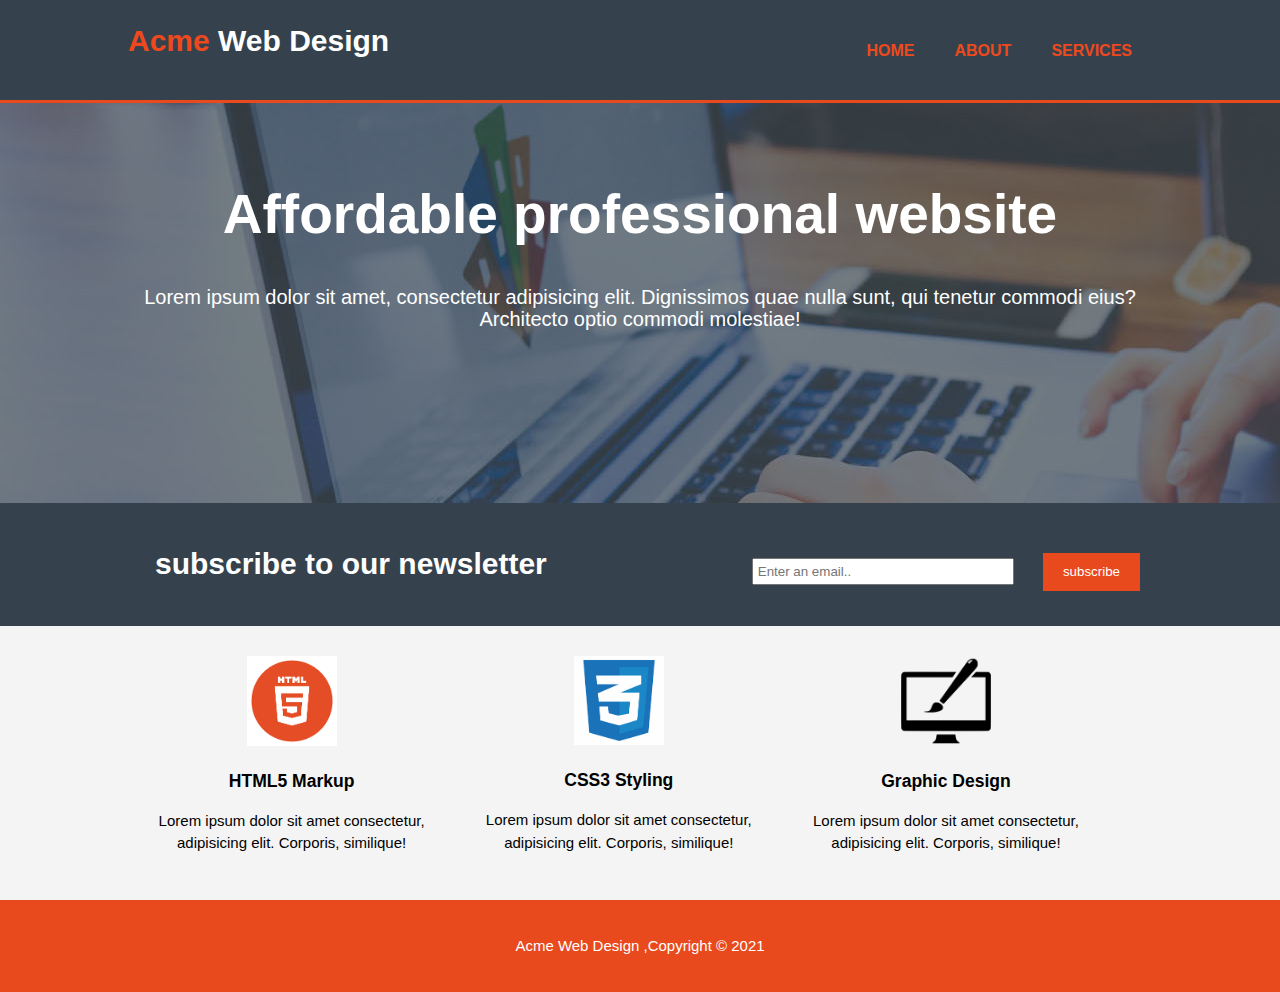
<file: acme/index.html>
<!DOCTYPE html>
<html lang="en">

<head>
    <meta charset="UTF-8">
    <meta name="viewport" content="width=device-width, initial-scale=1.0">
    <meta name="Description" content="Affordable and professional webdesign">
    <meta name="keywords" content="web design , professional web design">
    <meta name="Author" content="Dharan kumar">

    <title>Acme Web Design</title>
    <link rel="stylesheet" href="style.css">

</head>

<body>
    <header>
        <div class="container">
            <div id="branding">
                <h1><span class="highlight">Acme</span> Web Design</h1>
            </div>
            <nav>
                <ul>
                    <li class="current"><a href="index.html">Home</a></li>
                    <li class="current"><a href="about.html">about</a></li>
                    <li class="current"><a href="services.html">Services</a></li>
                </ul>
            </nav>
        </div>
    </header>

    <section id="showcase">
        <div class="container">
            <h1>Affordable professional website</h1>
            <p>Lorem ipsum dolor sit amet, consectetur adipisicing elit. Dignissimos quae nulla sunt, qui tenetur
                commodi eius? Architecto optio commodi molestiae!</p>
        </div>
    </section>

    <section id="newsletter">
        <div class="container">
            <h1>subscribe to our newsletter</h1>
            <form>
                <input type="email" placeholder="Enter an email..">
                <button type="submit" class="button_1">subscribe</button>
            </form>
        </div>
    </section>

    <section id="boxes">
        <div class="container">
            <div class="box">
                <img src="html.png">
                <h3>HTML5 Markup</h3>
                <p>Lorem ipsum dolor sit amet consectetur, adipisicing elit. Corporis, similique!</p>
            </div>
            <div class="box">
                <img src="CSS.png">
                <h3>CSS3 Styling</h3>
                <p>Lorem ipsum dolor sit amet consectetur, adipisicing elit. Corporis, similique!</p>
            </div>
            <div class="box">
                <img src="logo_brush.png">
                <h3>Graphic Design</h3>
                <p>Lorem ipsum dolor sit amet consectetur, adipisicing elit. Corporis, similique!</p>
            </div>

        </div>

    </section>

    <footer>
        <p>Acme Web Design ,Copyright &copy; 2021 </p>
    </footer>


</body>

</html>
</file>
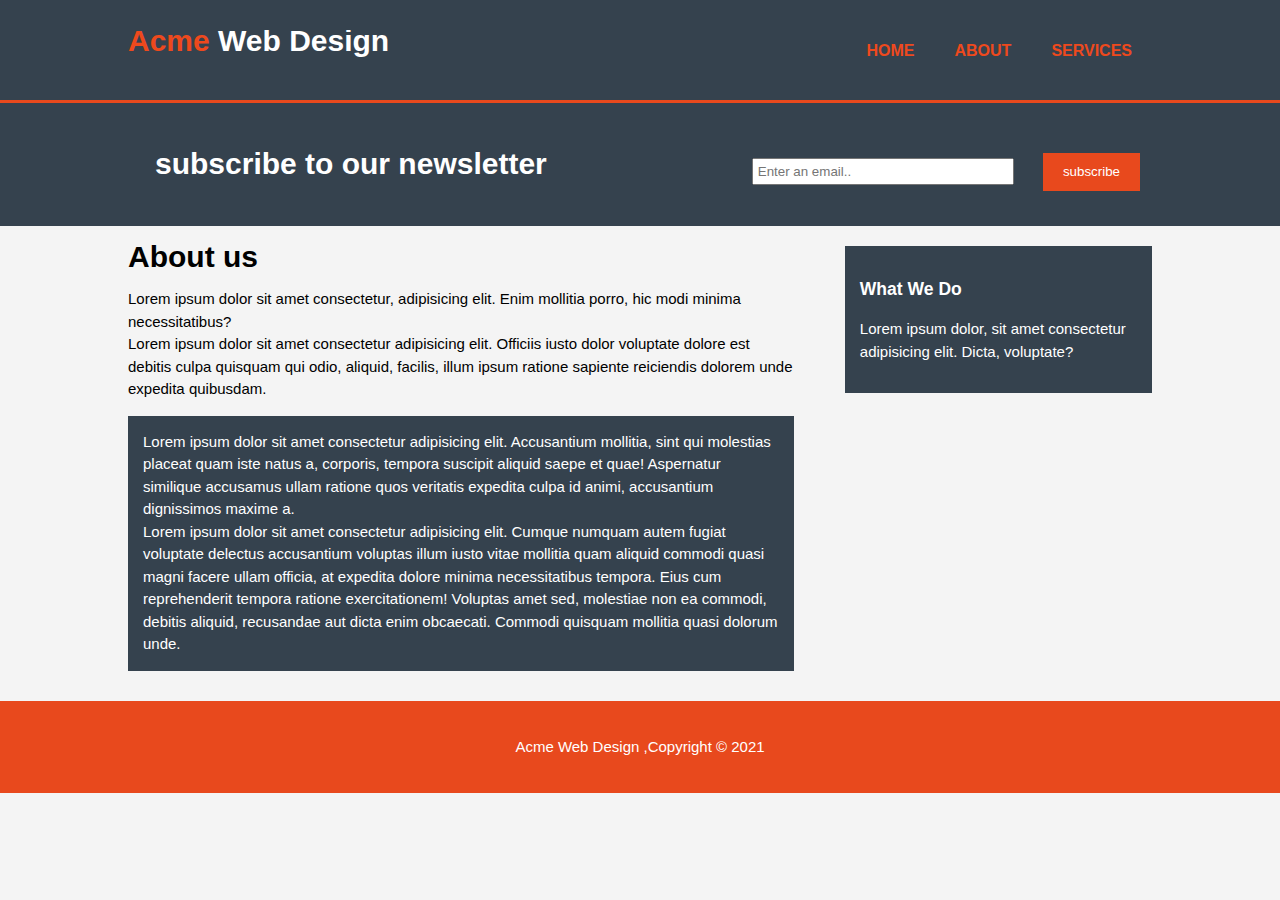
<file: acme/about.html>
<!DOCTYPE html>
<html lang="en">

<head>
    <meta charset="UTF-8">
    <meta name="viewport" content="width=device-width, initial-scale=1.0">
    <meta name="Description" content="Affordable and professional webdesign">
    <meta name="keywords" content="web design , professional web design">
    <meta name="Author" content="Dharan kumar">

    <title>Acme Web Design | About</title>
    <link rel="stylesheet" href="style.css">

</head>

<body>
    <header>
        <div class="container">
            <div id="branding">
                <h1><span class="highlight">Acme</span> Web Design</h1>
            </div>
            <nav>
                <ul>
                    <li class="current"><a href="index.html">Home</a></li>
                    <li class="current"><a href="about.html">about</a></li>
                    <li class="current"><a href="services.html">Services</a></li>
                </ul>
            </nav>
        </div>
    </header>


    <section id="newsletter">
        <div class="container">
            <h1>subscribe to our newsletter</h1>
            <form>
                <input type="email" placeholder="Enter an email..">
                <button type="submit" class="button_1">subscribe</button>
            </form>
        </div>
    </section>

    <section id="main">
        <div class="container">
            <article id="main-col">
                <h1 class="page-title">About us</h1>
                <p>
                    Lorem ipsum dolor sit amet consectetur, adipisicing elit. Enim mollitia porro, hic modi minima
                    necessitatibus?<br>
                    Lorem ipsum dolor sit amet consectetur adipisicing elit. Officiis iusto dolor voluptate dolore est
                    debitis culpa quisquam qui odio, aliquid, facilis, illum ipsum ratione sapiente reiciendis dolorem
                    unde expedita quibusdam.
                </p>
                <p class="dark">
                    Lorem ipsum dolor sit amet consectetur adipisicing elit. Accusantium mollitia, sint qui molestias
                    placeat quam iste natus a, corporis, tempora suscipit aliquid saepe et quae! Aspernatur similique
                    accusamus ullam ratione quos veritatis expedita culpa id animi, accusantium dignissimos maxime a.<br>
                    Lorem ipsum dolor sit amet consectetur adipisicing elit. Cumque numquam autem fugiat voluptate
                    delectus accusantium voluptas illum iusto vitae mollitia quam aliquid commodi quasi magni facere
                    ullam officia, at expedita dolore minima necessitatibus tempora. Eius cum reprehenderit tempora
                    ratione exercitationem! Voluptas amet sed, molestiae non ea commodi, debitis aliquid, recusandae aut
                    dicta enim obcaecati. Commodi quisquam mollitia quasi dolorum unde.
                </p>
            </article>

            <aside id="sidebar">
                <div class="dark">
                    <h3>What We Do</h3>
                    <p>Lorem ipsum dolor, sit amet consectetur adipisicing elit. Dicta, voluptate?</p>
                </div>
            </aside>
        </div>

    </section>

    <footer>
        <p>Acme Web Design ,Copyright &copy; 2021 </p>
    </footer>


</body>

</html>
</file>
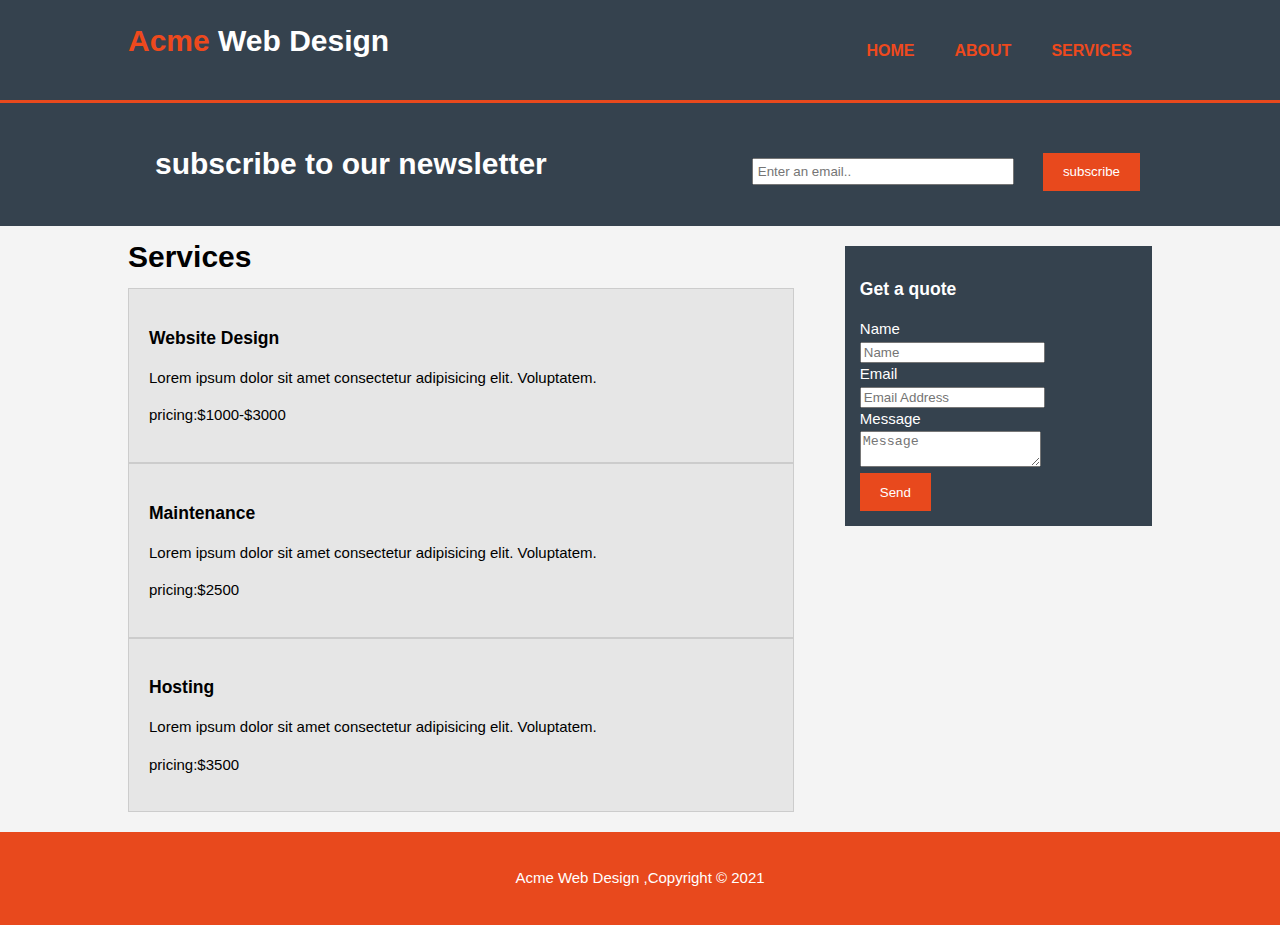
<file: acme/services.html>
<!DOCTYPE html>
<html lang="en">

<head>
    <meta charset="UTF-8">
    <meta name="viewport" content="width=device-width, initial-scale=1.0">
    <meta name="Description" content="Affordable and professional webdesign">
    <meta name="keywords" content="web design , professional web design">
    <meta name="Author" content="Dharan kumar">

    <title>Acme Web Design | Services</title>
    <link rel="stylesheet" href="style.css">

</head>

<body>
    <header>
        <div class="container">
            <div id="branding">
                <h1><span class="highlight">Acme</span> Web Design</h1>
            </div>
            <nav>
                <ul>
                    <li class="current"><a href="index.html">Home</a></li>
                    <li class="current"><a href="about.html">about</a></li>
                    <li class="current"><a href="services.html">Services</a></li>
                </ul>
            </nav>
        </div>
    </header>


    <section id="newsletter">
        <div class="container">
            <h1>subscribe to our newsletter</h1>
            <form>
                <input type="email" placeholder="Enter an email..">
                <button type="submit" class="button_1">subscribe</button>
            </form>
        </div>
    </section>

    <section id="main">
        <div class="container">
            <article id="main-col">
                <h1 class="page-title">Services</h1>
                <ul id="services">
                    <li>
                        <h3>Website Design</h3>
                        <p>Lorem ipsum dolor sit amet consectetur adipisicing elit. Voluptatem.</p>
                        <p>pricing:$1000-$3000</p>
                    </li>
                </ul>
                <ul id="services">
                    <li>
                        <h3>Maintenance</h3>
                        <p>Lorem ipsum dolor sit amet consectetur adipisicing elit. Voluptatem.</p>
                        <p>pricing:$2500</p>
                    </li>
                </ul>
                <ul id="services">
                    <li>
                        <h3>Hosting</h3>
                        <p>Lorem ipsum dolor sit amet consectetur adipisicing elit. Voluptatem.</p>
                        <p>pricing:$3500</p>
                    </li>
                </ul>
            </article>
           
            <aside id="sidebar">
                <div class="dark">
                    <h3>Get a quote</h3>
                    <form>
                        <div>
                           <label>Name</label><br>
                           <input type="text" placeholder="Name">
                        </div>
                        <div>
                            <label>Email</label><br>
                            <input type="email" placeholder="Email Address">
                        </div>
                        <div>
                            <label>Message</label><br>
                            <textarea placeholder="Message"></textarea>
                        </div>
                        <button class="button_1">Send</button>
                    </form>

                </div>


            </aside>

        </div>

    </section>

    <footer>
        <p>Acme Web Design ,Copyright &copy; 2021 </p>
    </footer>


</body>

</html>
</file>
<file: acme/style.css>
body{
    font-family: Verdana, Geneva, Tahoma, sans-serif;
    font-size: 15px;
    line-height: 1.5em;
    /*font: 15px/1em sans-serif;*  same as above*/
    padding: 0;
    margin: 0;
    background-color: #f4f4f4;
}
/*Global var*/
.container{
    width: 80%;
    margin: auto;
    overflow: hidden;
}
ul{
    padding: 0;
    margin: 0;
}

.button_1{
    height: 38px;
    background: #e8491d;
    border: 0;
    padding-left: 20px;
    padding-right: 20px;
    color:#ffffff
}

.dark{
    padding: 15px;
    background:#35424e;
    color:#ffffff;
    margin-top: 10px;
    margin-bottom: 10px;
}

/*header*/
header{
    background-color: #35424e;
    color: #ffffff;
    padding-top: 30px;
    min-height: 70px;
    border-bottom: #e8491d 3px solid;
}
header a{
    columns: #ffffff;
    text-decoration: none;
    text-transform: uppercase;
    font-size: 16px;
}

header li{
   
    float: left;
    display: inline;
    padding:0 20px 0 20px;

}
header #branding{
    float: left;
}
header #branding h1{
    margin: 0;
}
header nav{
    float: right;
    margin-top: 10px;
}
header .highlight, header .current a{
    color: #ee491d;
    font-weight: bold;
}
header a:hover{
    color: #cccccc;
    font-weight: bold;
}
/*Showcase*/
#showcase{
    min-height: 400px;
    background: url('showcase.jpg') no-repeat 0 -400px;
    text-align: center;
    color: #ffffff;
}
#showcase h1{
    margin-top: 100px;
    font-size: 55px;
    margin-bottom: 10px;
}

#showcase p{
    margin-top: 60px;
    font-size: 20px;
}
/*Newsletter*/
#newsletter{
    padding: 15px;
    color: #ffffff;
    background-color: #35424e;
}

#newsletter h1{
    float: left;
    padding: 15px;
   

}

#newsletter form{
    float: right;
    margin-top: 15px;



}

#newsletter input[type="email"]{
    padding: 4px;
    margin: 25px;
    width: 250px;

}

#boxes{
    margin-top: 20px;
}

#boxes .box{
    float: left;
    text-align: center;
    width: 30%;
    padding: 10px;
}

#boxes .box img{
    width: 90px;
}
/*sidebar*/
aside#sidebar{
    float: right;
    width: 30%;
    margin-top: 10px;
}

aside#sidebar .quote input, aside#sidebar .quote textarea{
    width: 90%;
    padding: 5px;
}

/*main-col*/
article#main-col{
    float: left;
    width: 65%;
}
/*services*/
ul#services li{
    list-style: none;
    padding: 20px;
    border: #cccccc solid 1px;
    background: #e6e6e6;
}

/*footer*/
footer{
    padding: 20px;
    margin-top: 20px;
    color: #ffffff;
    background-color: #e8491d;
    text-align: center;
}

/*Media queries*/
@media(max-width: 768px){
    header #branding,
    header nav,
    header nav li,
    #newsletter h1,
    #newsletter form,
    #boxes .box{
        float: none;
        text-align: center;
        width: 100%;
    }
    header{
        padding-bottom: 20px;
    }
    #showcase h1{
        margin-top: 40px;

    }
    #newsletter button{
        display: block;
        width: 100%;
    }
    #newsletter form input(type="email"){
        width: 100%;
        margin-bottom: 5px;
    }
}
</file>
